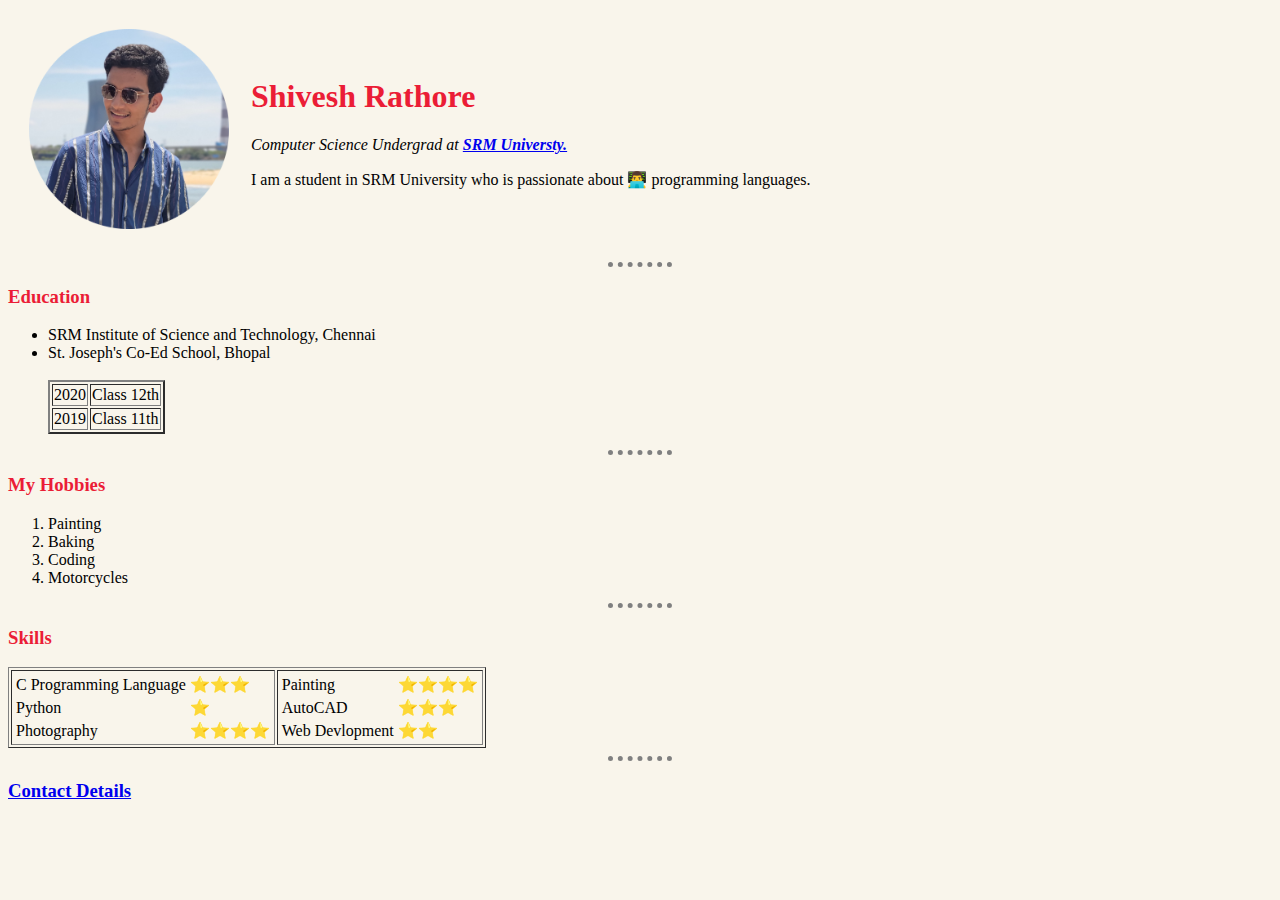
<file: index.html>
<!DOCTYPE html>
<html lang="en" dir="ltr">

<head>
  <meta charset="utf-8">
  <title> Shivesh's Personal Site </title>
  <link rel="stylesheet" href="styles.css">
  <link rel="icon" href="favicon.ico">
</head>

<body>
  <table cellspacing="20">
    <tr>
      <td><img src="shivesh.png" alt="Shivesh Profile Picture" width="200" height="200"></td>
      <td>
        <h1>Shivesh Rathore</h1>
        <p><em>Computer Science Undergrad at <b><a href="https://www.srmist.edu.in/">SRM Universty.</a></b></em> </p>
        <p>I am a student in SRM University who is passionate about 👨‍💻 programming languages.</p>
      </td>
    </tr>
  </table>
  <hr>
  <h3>Education</h3>
  <ul>
    <li>SRM Institute of Science and Technology, Chennai</li>
    <li>St. Joseph's Co-Ed School, Bhopal</li>
    <br>
    <table border="2">
      <tr>
        <td>2020</td>
        <td>Class 12th</td>
      </tr>
      <tr>
        <td>2019</td>
        <td>Class 11th</td>
      </tr>
    </table>
  </ul>
  <hr>
  <h3>My Hobbies</h3>
  <ol>
    <li>Painting</li>
    <li>Baking</li>
    <li>Coding</li>
    <li>Motorcycles</li>
  </ol>
  <hr>
  <h3>Skills</h3>
  <table border="1">
    <tr>
      <td>
        <table>
          <tr>
            <td>C Programming Language</td>
            <td>⭐⭐⭐</td>
          </tr>
          <tr>
            <td>Python</td>
            <td>⭐</td>
          </tr>
          <tr>
            <td>Photography</td>
            <td>⭐⭐⭐⭐</td>
          </tr>
        </table>
      </td>
      <td>
        <table>
          <tr>
            <td>Painting</td>
            <td>⭐⭐⭐⭐</td>
          </tr>
          <tr>
            <td>AutoCAD</td>
            <td>⭐⭐⭐</td>
          </tr>
          <tr>
            <td>Web Devlopment</td>
            <td>⭐⭐</td>
          </tr>
        </table>
      </td>
  </table>
  <hr>
  <h3><a href="contact.html">Contact Details</a></h3>

</body>

</html>
</file>
<file: styles.css>
body{
  background-color: #F9F5EB;
}
hr{
  border-style: none;
  border-top-style: dotted;
  border-color: grey;
  border-width: 5px;
  width: 5%;
}

h1{
  color: #EB1D36;
  font-family: "Lucida Handwriting", Times, serif;
}
h3{
  color: #EB1D36;
  font-family: "Lucida Handwriting", Times, serif;
}
</file>
